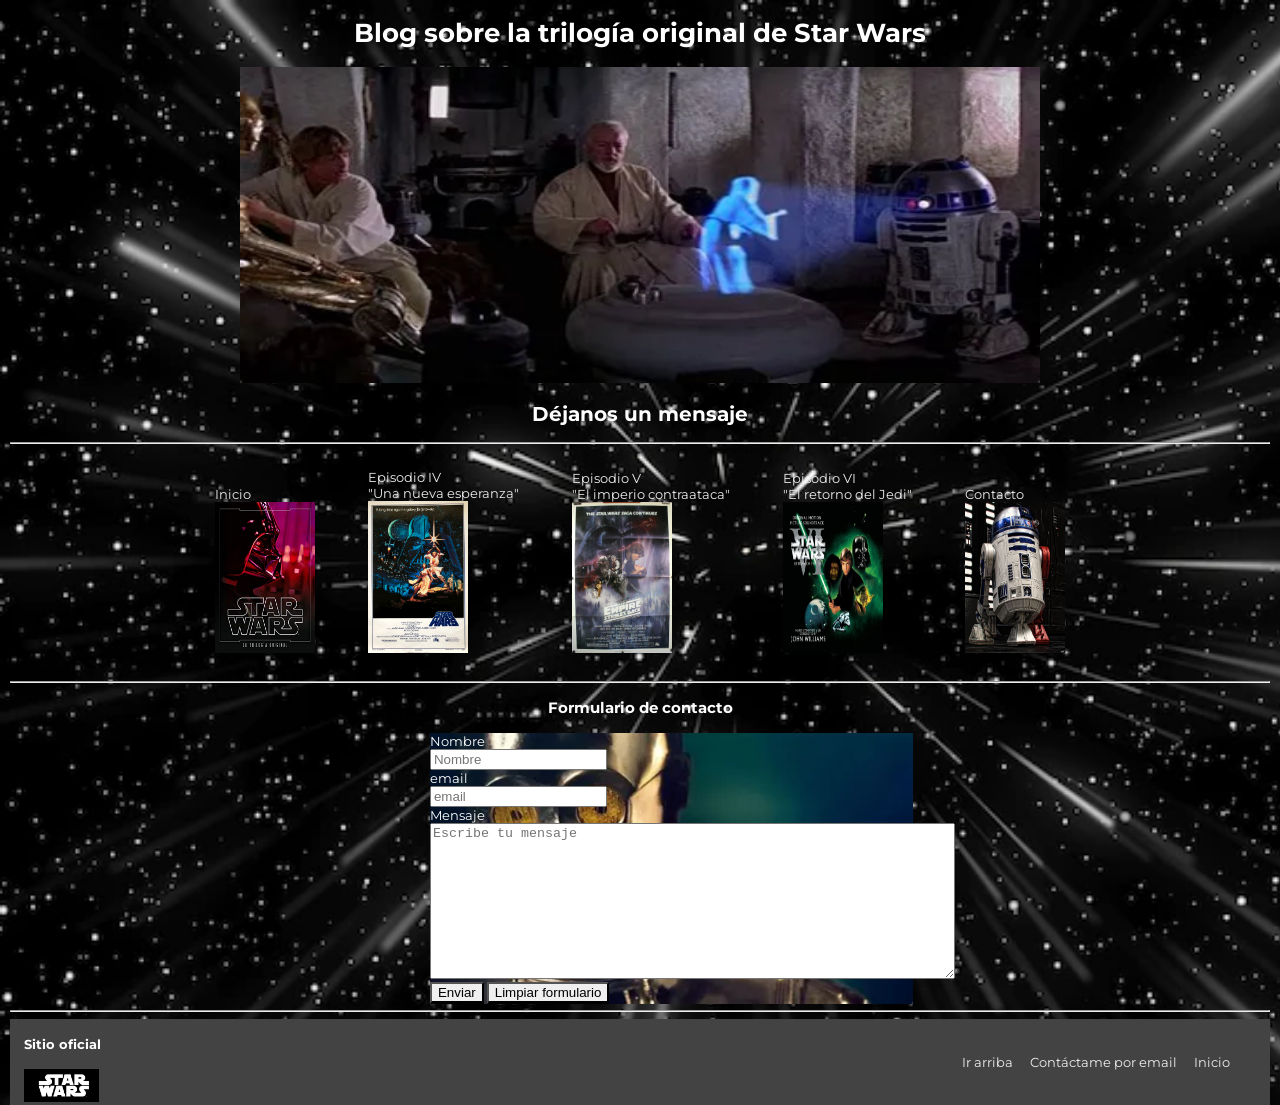
<file: pages/contacto.html>
<!DOCTYPE html>
<html lang="en">

<head>
    <meta charset="UTF-8">
    <meta http-equiv="X-UA-Compatible" content="IE=edge">
    <meta name="viewport" content="width=device-width, initial-scale=1.0">
    <title>Contacto</title>
    <link rel="shortcut icon" href="../media/logo.jpg">
    <link rel="preconnect" href="https://fonts.googleapis.com">
    <link rel="preconnect" href="https://fonts.gstatic.com" crossorigin>
    <link href="https://fonts.googleapis.com/css2?family=Anton&family=Montserrat:wght@400;700&display=swap"
        rel="stylesheet">
    <link rel="stylesheet" href="../main.css" />
</head>

<body>
    <header id="titulo2" class="center">
        <h1>Blog sobre la trilogía original de Star Wars</h1>
        <img src="../media/contacto-inicio.webp" width="800px" height="316px"
            alt="Luke y Obi-Wan viendo el mensaje de la Princesa Leia proyectado por r2d2" />
    </header>
    <div>
        <h2 class="center">Déjanos un mensaje</h2>
    </div>
    <hr>
    <nav id="menu">
        <ul>
            <li> <a href="../index.html">Inicio <br> <img src="../media/home.jpg" width="100px"
                        height="151.219px" /></a></li>
            <li> <a href="./episodio_4.html">Episodio IV<br> "Una nueva esperanza" <br> <img
                        src="../media/episodio4-cover.jpg" width="100px" /></a> </li>
            <li> <a href="./episodio_5.html">Episodio V <br> "El imperio contraataca" <br> <img
                        src="../media/episodio5-cover.jpg" width="100px" /></a> </li>
            <li> <a href="./episodio_6.html">Episodio VI <br>"El retorno del Jedi" <br> <img
                        src="../media/episodio6-cover.jpg" width="100px" height="151.219px" /> </a> </li>
            <li> <a href="#">Contacto <br> <img src="../media/r_2_d_2.jpg" width="100px" height="151.219px" /></a></li>
        </ul>
    </nav>
    <hr>
    <h3>
        Formulario de contacto
    </h3>
    <div>
        <form class="form" action="#" method="get" enctype="text/plain">
            <label for="nombre">
                Nombre
            </label> <br>
            <input type="text" id="nombre" name="nombre" placeholder="Nombre" /> <br>
            <label for="email">email </label> <br>
            <input type="email" id="email" name="email" placeholder="email" /> <br>
            <label for="mensaje">Mensaje</label> <br>
            <textarea id="mensaje" name="mensaje" cols="63" rows="10" placeholder="Escribe tu mensaje"></textarea> <br>
            <button class="button" type="submit">Enviar</button>
            <button class="button" type="reset">Limpiar formulario</button>
        </form>
    </div>
    <hr>
    <footer class="grid-container">
        <div>
            <h4>Sitio oficial</h4>
            <a target="_blank" href="https://www.starwars.com/"><img src="../media/logo.jpg" / width="75px"></a>
        </div>

        <nav>
            <a href="#titulo2">Ir arriba</a>
            <a href="mailto:iastapenco@gmail.com">Contáctame por email</a>
            <a href="../index.html">Inicio</a>
        </nav>

    </footer>
</body>

</html>
</file>
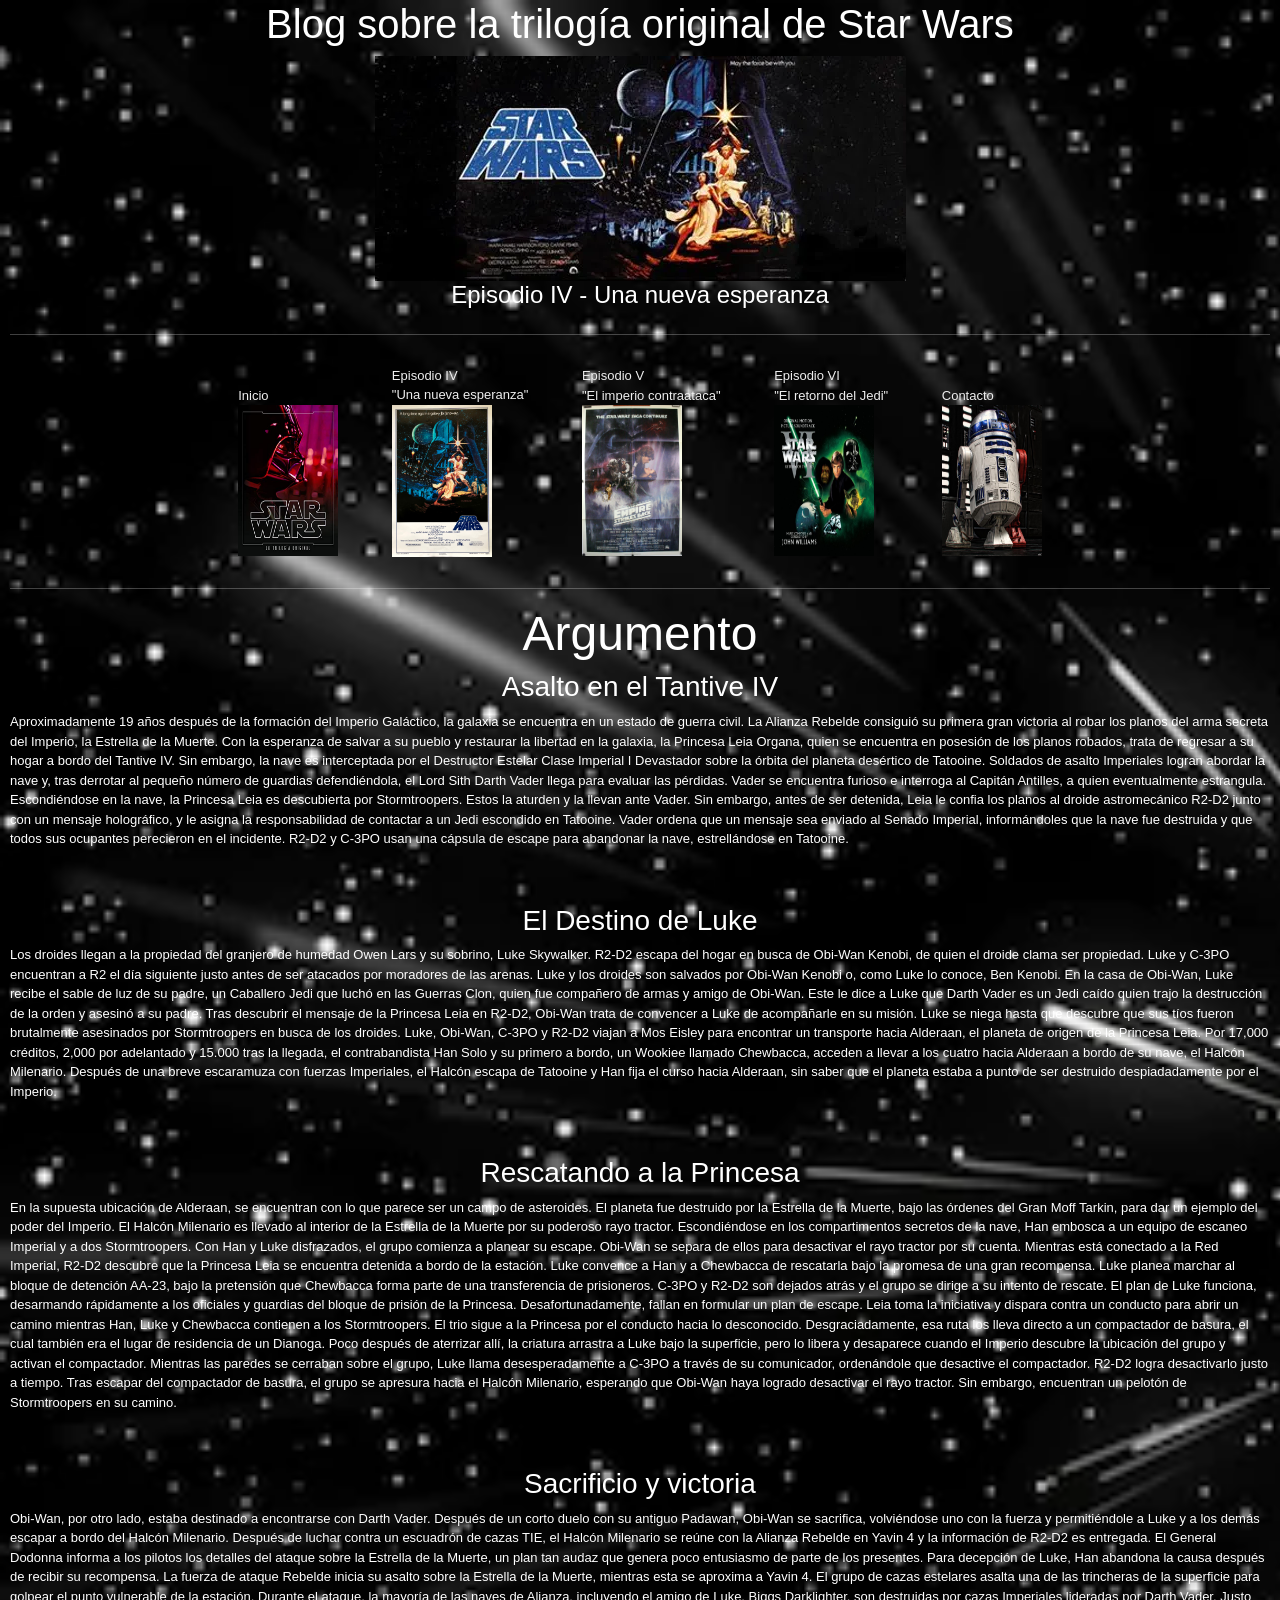
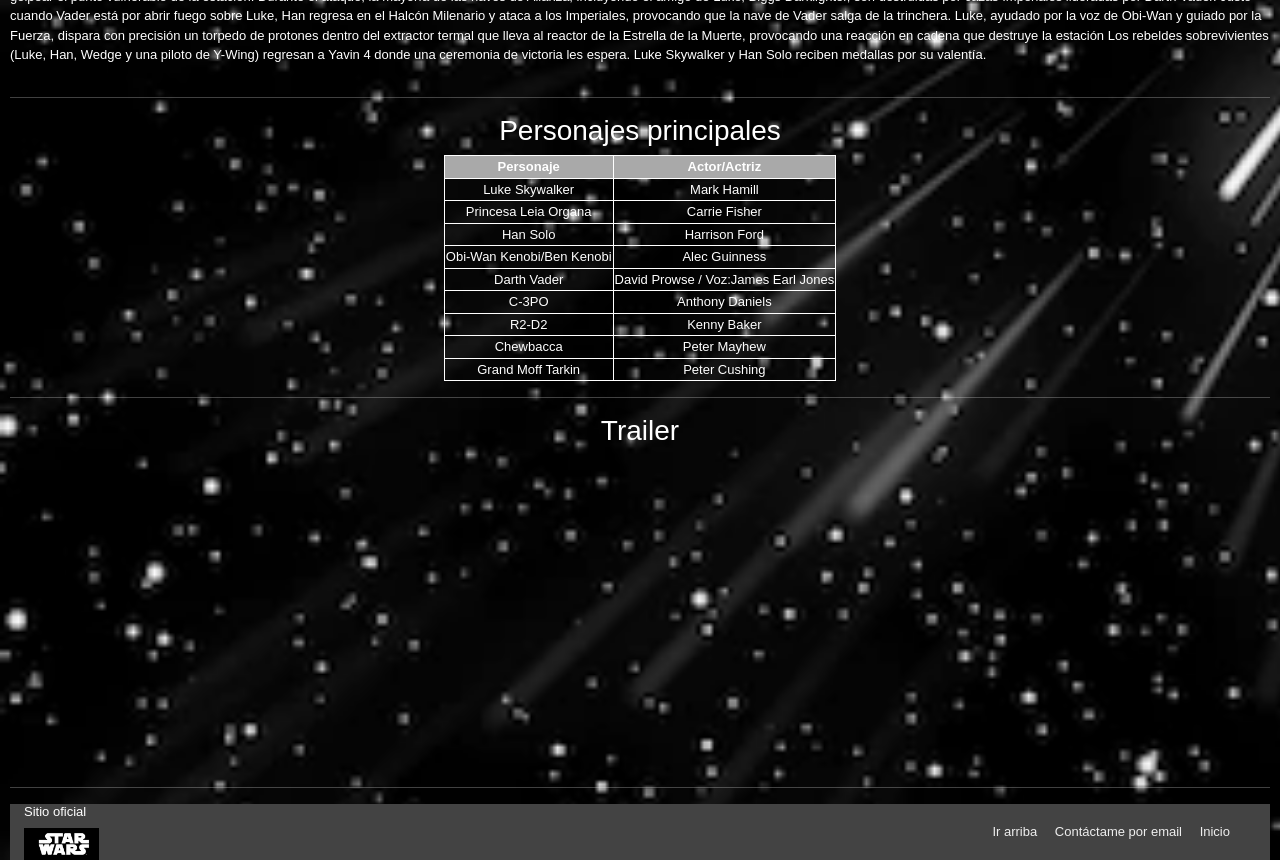
<file: pages/episodio_4.html>
<!DOCTYPE html>
<html lang="en">

<head>
    <meta charset="UTF-8">
    <meta http-equiv="X-UA-Compatible" content="IE=edge">
    <meta name="viewport" content="width=device-width, initial-scale=1.0">
    <title>Episodio 4</title>
    <link rel="shortcut icon" href="../media/logo.jpg" />
    <link href="https://cdn.jsdelivr.net/npm/bootstrap@5.0.2/dist/css/bootstrap.min.css" rel="stylesheet"
        integrity="sha384-EVSTQN3/azprG1Anm3QDgpJLIm9Nao0Yz1ztcQTwFspd3yD65VohhpuuCOmLASjC" crossorigin="anonymous">
        <link rel="stylesheet" href="../main.css" />
</head>

<body>

    <nav class="navbar navbar-light fixed-top">
        <div class="container-fluid">
            <button class="navbar-toggler" type="button" data-bs-toggle="offcanvas" data-bs-target="#offcanvasNavbar"
                aria-controls="offcanvasNavbar">
                <span class="navbar-toggler-icon"></span>
            </button>
            <div class="offcanvas offcanvas-end" tabindex="-1" id="offcanvasNavbar"
                aria-labelledby="offcanvasNavbarLabel">
                <div class="offcanvas-header">
                    <h5 class="offcanvas-title" id="offcanvasNavbarLabel">Menú</h5>
                    <button type="button" class="btn-close text-reset" data-bs-dismiss="offcanvas"
                        aria-label="Close"></button>
                </div>
                <div class="offcanvas-body">
                    <ul class="navbar-nav justify-content-end flex-grow-1 pe-3">
                        <li class="nav-item">
                            <a class="nav-link active" aria-current="page" href="../index.html">Inicio</a>
                        </li>
                        <li class="nav-item">
                            <a class="nav-link" href="./episodio_4.html">Episodio IV</a>
                            <a class="nav-link" href="./episodio_5.html">Episodio V</a>
                            <a class="nav-link" href="./episodio_6.html">Episodio VI</a>
                            <a class="nav-link" href="./contacto.html">Contacto</a>
                        </li>

                </div>

            </div>
    </nav>

    <header id="titulo4" class="display-5 center">
        <h1>Blog sobre la trilogía original de Star Wars</h1>
        <img class="img-fluid" src="../media/episodio4-inicio.webp"
            alt="portada del episodio cuatro de la trilogía original de star wars" />
        <h2 class="display-6 center">Episodio IV - Una nueva esperanza</h2>
    </header>
    <hr>
    <nav id="menu">
        <ul>
            <li class="item1"> <a href="../index.html">Inicio <br> <img src="../media/home.jpg" width="100px"
                        height="151.219px" /></a></li>
            <li class="item2"> <a href="#">Episodio IV<br> "Una nueva esperanza" <br> <img
                        src="../media/episodio4-cover.jpg" width="100px" /></a> </li>
            <li class="item3"> <a href="./episodio_5.html">Episodio V <br> "El imperio contraataca" <br> <img
                        src="../media/episodio5-cover.jpg" width="100px" /></a> </li>
            <li class="item4"> <a href="./episodio_6.html">Episodio VI <br>"El retorno del Jedi" <br> <img
                        src="../media/episodio6-cover.jpg" width="100px" height="151.219px" /> </a> </li>
            <li class="item5"> <a href="./contacto.html">Contacto <br> <img src="../media/r_2_d_2.jpg" width="100px"
                        height="151.219px" alt="Link a contacto" /></a></li>
        </ul>
    </nav>

    <hr>
    <section>
        <h2 class="display-5">Argumento</h2>
        <h3>Asalto en el Tantive IV</h3>
        <p>
            Aproximadamente 19 años después de la formación del Imperio Galáctico, la galaxia se encuentra en un estado
            de guerra civil. La Alianza Rebelde consiguió su primera gran victoria al robar los planos del arma secreta
            del Imperio, la Estrella de la Muerte. Con la esperanza de salvar a su pueblo y restaurar la libertad en la
            galaxia, la Princesa Leia Organa, quien se encuentra en posesión de los planos robados, trata de regresar a
            su hogar a bordo del Tantive IV. Sin embargo, la nave es interceptada por el Destructor Estelar Clase
            Imperial I Devastador sobre la órbita del planeta desértico de Tatooine.
            Soldados de asalto Imperiales logran abordar la nave y, tras derrotar al pequeño número de guardias
            defendiéndola, el Lord Sith Darth Vader llega para evaluar las pérdidas. Vader se encuentra furioso e
            interroga al Capitán Antilles, a quien eventualmente estrangula. Escondiéndose en la nave, la Princesa Leia
            es descubierta por Stormtroopers. Estos la aturden y la llevan ante Vader. Sin embargo, antes de ser
            detenida, Leia le confia los planos al droide astromecánico R2-D2 junto con un mensaje holográfico, y le
            asigna la responsabilidad de contactar a un Jedi escondido en Tatooine. Vader ordena que un mensaje sea
            enviado al Senado Imperial, informándoles que la nave fue destruida y que todos sus ocupantes perecieron en
            el incidente. R2-D2 y C-3PO usan una cápsula de escape para abandonar la nave, estrellándose en Tatooine.
        </p>
        <br><br>
        <h3>El Destino de Luke</h3>
        <p>
            Los droides llegan a la propiedad del granjero de humedad Owen Lars y su sobrino, Luke Skywalker. R2-D2
            escapa del hogar en busca de Obi-Wan Kenobi, de quien el droide clama ser propiedad. Luke y C-3PO encuentran
            a R2 el día siguiente justo antes de ser atacados por moradores de las arenas. Luke y los droides son
            salvados por Obi-Wan Kenobi o, como Luke lo conoce, Ben Kenobi.

            En la casa de Obi-Wan, Luke recibe el sable de luz de su padre, un Caballero Jedi que luchó en las Guerras
            Clon, quien fue compañero de armas y amigo de Obi-Wan. Este le dice a Luke que Darth Vader es un Jedi caído
            quien trajo la destrucción de la orden y asesinó a su padre. Tras descubrir el mensaje de la Princesa Leia
            en R2-D2, Obi-Wan trata de convencer a Luke de acompañarle en su misión. Luke se niega hasta que descubre
            que sus tíos fueron brutalmente asesinados por Stormtroopers en busca de los droides. Luke, Obi-Wan, C-3PO y
            R2-D2 viajan a Mos Eisley para encontrar un transporte hacia Alderaan, el planeta de origen de la Princesa
            Leia.

            Por 17,000 créditos, 2,000 por adelantado y 15.000 tras la llegada, el contrabandista Han Solo y su primero
            a bordo, un Wookiee llamado Chewbacca, acceden a llevar a los cuatro hacia Alderaan a bordo de su nave, el
            Halcón Milenario. Después de una breve escaramuza con fuerzas Imperiales, el Halcón escapa de Tatooine y Han
            fija el curso hacia Alderaan, sin saber que el planeta estaba a punto de ser destruido despiadadamente por
            el Imperio.
        </p>
        <br><br>
        <h3>Rescatando a la Princesa</h3>
        <p>
            En la supuesta ubicación de Alderaan, se encuentran con lo que parece ser un campo de asteroides. El planeta
            fue destruido por la Estrella de la Muerte, bajo las órdenes del Gran Moff Tarkin, para dar un ejemplo del
            poder del Imperio. El Halcón Milenario es llevado al interior de la Estrella de la Muerte por su poderoso
            rayo tractor.

            Escondiéndose en los compartimentos secretos de la nave, Han embosca a un equipo de escaneo Imperial y a dos
            Stormtroopers. Con Han y Luke disfrazados, el grupo comienza a planear su escape. Obi-Wan se separa de ellos
            para desactivar el rayo tractor por su cuenta. Mientras está conectado a la Red Imperial, R2-D2 descubre que
            la Princesa Leia se encuentra detenida a bordo de la estación. Luke convence a Han y a Chewbacca de
            rescatarla bajo la promesa de una gran recompensa. Luke planea marchar al bloque de detención AA-23, bajo la
            pretensión que Chewbacca forma parte de una transferencia de prisioneros. C-3PO y R2-D2 son dejados atrás y
            el grupo se dirige a su intento de rescate. El plan de Luke funciona, desarmando rápidamente a los oficiales
            y guardias del bloque de prisión de la Princesa. Desafortunadamente, fallan en formular un plan de escape.
            Leia toma la iniciativa y dispara contra un conducto para abrir un camino mientras Han, Luke y Chewbacca
            contienen a los Stormtroopers. El trio sigue a la Princesa por el conducto hacia lo desconocido.

            Desgraciadamente, esa ruta los lleva directo a un compactador de basura, el cual también era el lugar de
            residencia de un Dianoga. Poco después de aterrizar allí, la criatura arrastra a Luke bajo la superficie,
            pero lo libera y desaparece cuando el Imperio descubre la ubicación del grupo y activan el compactador.
            Mientras las paredes se cerraban sobre el grupo, Luke llama desesperadamente a C-3PO a través de su
            comunicador, ordenándole que desactive el compactador. R2-D2 logra desactivarlo justo a tiempo.

            Tras escapar del compactador de basura, el grupo se apresura hacia el Halcón Milenario, esperando que
            Obi-Wan haya logrado desactivar el rayo tractor. Sin embargo, encuentran un pelotón de Stormtroopers en su
            camino.
        </p>
        <br><br>
        <h3>Sacrificio y victoria</h3>
        <p>
            Obi-Wan, por otro lado, estaba destinado a encontrarse con Darth Vader. Después de un corto duelo con su
            antiguo Padawan, Obi-Wan se sacrifica, volviéndose uno con la fuerza y permitiéndole a Luke y a los demás
            escapar a bordo del Halcón Milenario. Después de luchar contra un escuadrón de cazas TIE, el Halcón
            Milenario se reúne con la Alianza Rebelde en Yavin 4 y la información de R2-D2 es entregada. El General
            Dodonna informa a los pilotos los detalles del ataque sobre la Estrella de la Muerte, un plan tan audaz que
            genera poco entusiasmo de parte de los presentes. Para decepción de Luke, Han abandona la causa después de
            recibir su recompensa.
            La fuerza de ataque Rebelde inicia su asalto sobre la Estrella de la Muerte, mientras esta se aproxima a
            Yavin 4. El grupo de cazas estelares asalta una de las trincheras de la superficie para golpear el punto
            vulnerable de la estación. Durante el ataque, la mayoría de las naves de Alianza, incluyendo el amigo de
            Luke, Biggs Darklighter, son destruidas por cazas Imperiales lideradas por Darth Vader. Justo cuando Vader
            está por abrir fuego sobre Luke, Han regresa en el Halcón Milenario y ataca a los Imperiales, provocando que
            la nave de Vader salga de la trinchera. Luke, ayudado por la voz de Obi-Wan y guiado por la Fuerza, dispara
            con precisión un torpedo de protones dentro del extractor termal que lleva al reactor de la Estrella de la
            Muerte, provocando una reacción en cadena que destruye la estación Los rebeldes sobrevivientes (Luke, Han,
            Wedge y una piloto de Y-Wing) regresan a Yavin 4 donde una ceremonia de victoria les espera. Luke Skywalker
            y Han Solo reciben medallas por su valentía.
        </p>
    </section>
    <hr>
    <h3>Personajes principales</h3>
    <table>
        <thead>
            <tr>
                <th>Personaje</th>
                <th>Actor/Actriz</th>
            </tr>
        </thead>
        <tbody>
            <tr>
                <td>Luke Skywalker </td>
                <td>Mark Hamill</td>
            </tr>
            <tr>
                <td>Princesa Leia Organa </td>
                <td>Carrie Fisher</td>
            </tr>
            <tr>
                <td>Han Solo </td>
                <td>Harrison Ford</td>
            </tr>
            <tr>
                <td>Obi-Wan Kenobi/Ben Kenobi </td>
                <td>Alec Guinness</td>
            </tr>
            <tr>
                <td>Darth Vader </td>
                <td>David Prowse / Voz:James Earl Jones</td>
            </tr>
            <tr>
                <td>C-3PO </td>
                <td>Anthony Daniels</td>
            </tr>
            <tr>
                <td>R2-D2 </td>
                <td>Kenny Baker</td>
            </tr>
            <tr>
                <td>Chewbacca </td>
                <td>Peter Mayhew</td>
            </tr>
            <tr>
                <td>Grand Moff Tarkin </td>
                <td>Peter Cushing</td>
            </tr>
        </tbody>
    </table>
    <hr>
    <h3>Trailer</h3>
    <div class="embed-responsive embed-responsive-16by9">
        <iframe class="iframe embed-responsive-item" src="https://www.youtube.com/embed/oV4EPoH23BY"
            title="YouTube video player" frameborder="0"
            allow="accelerometer; autoplay; clipboard-write; encrypted-media; gyroscope; picture-in-picture; web-share"
            allowfullscreen></iframe>
    </div>

    <hr>
    <footer class="grid-container">
        <div>
            <h4>Sitio oficial</h4>
            <a target="_blank" href="https://www.starwars.com/"><img src="../media/logo.jpg" width="75px"></a>
        </div>

        <nav>
            <a href="#titulo4">Ir arriba</a>
            <a href="mailto:iastapenco@gmail.com">Contáctame por email</a>
            <a href="../index.html">Inicio</a>
        </nav>

    </footer>

    <script src="https://cdn.jsdelivr.net/npm/bootstrap@5.0.2/dist/js/bootstrap.bundle.min.js"
        integrity="sha384-MrcW6ZMFYlzcLA8Nl+NtUVF0sA7MsXsP1UyJoMp4YLEuNSfAP+JcXn/tWtIaxVXM"
        crossorigin="anonymous"></script>
</body>

</html>
</file>
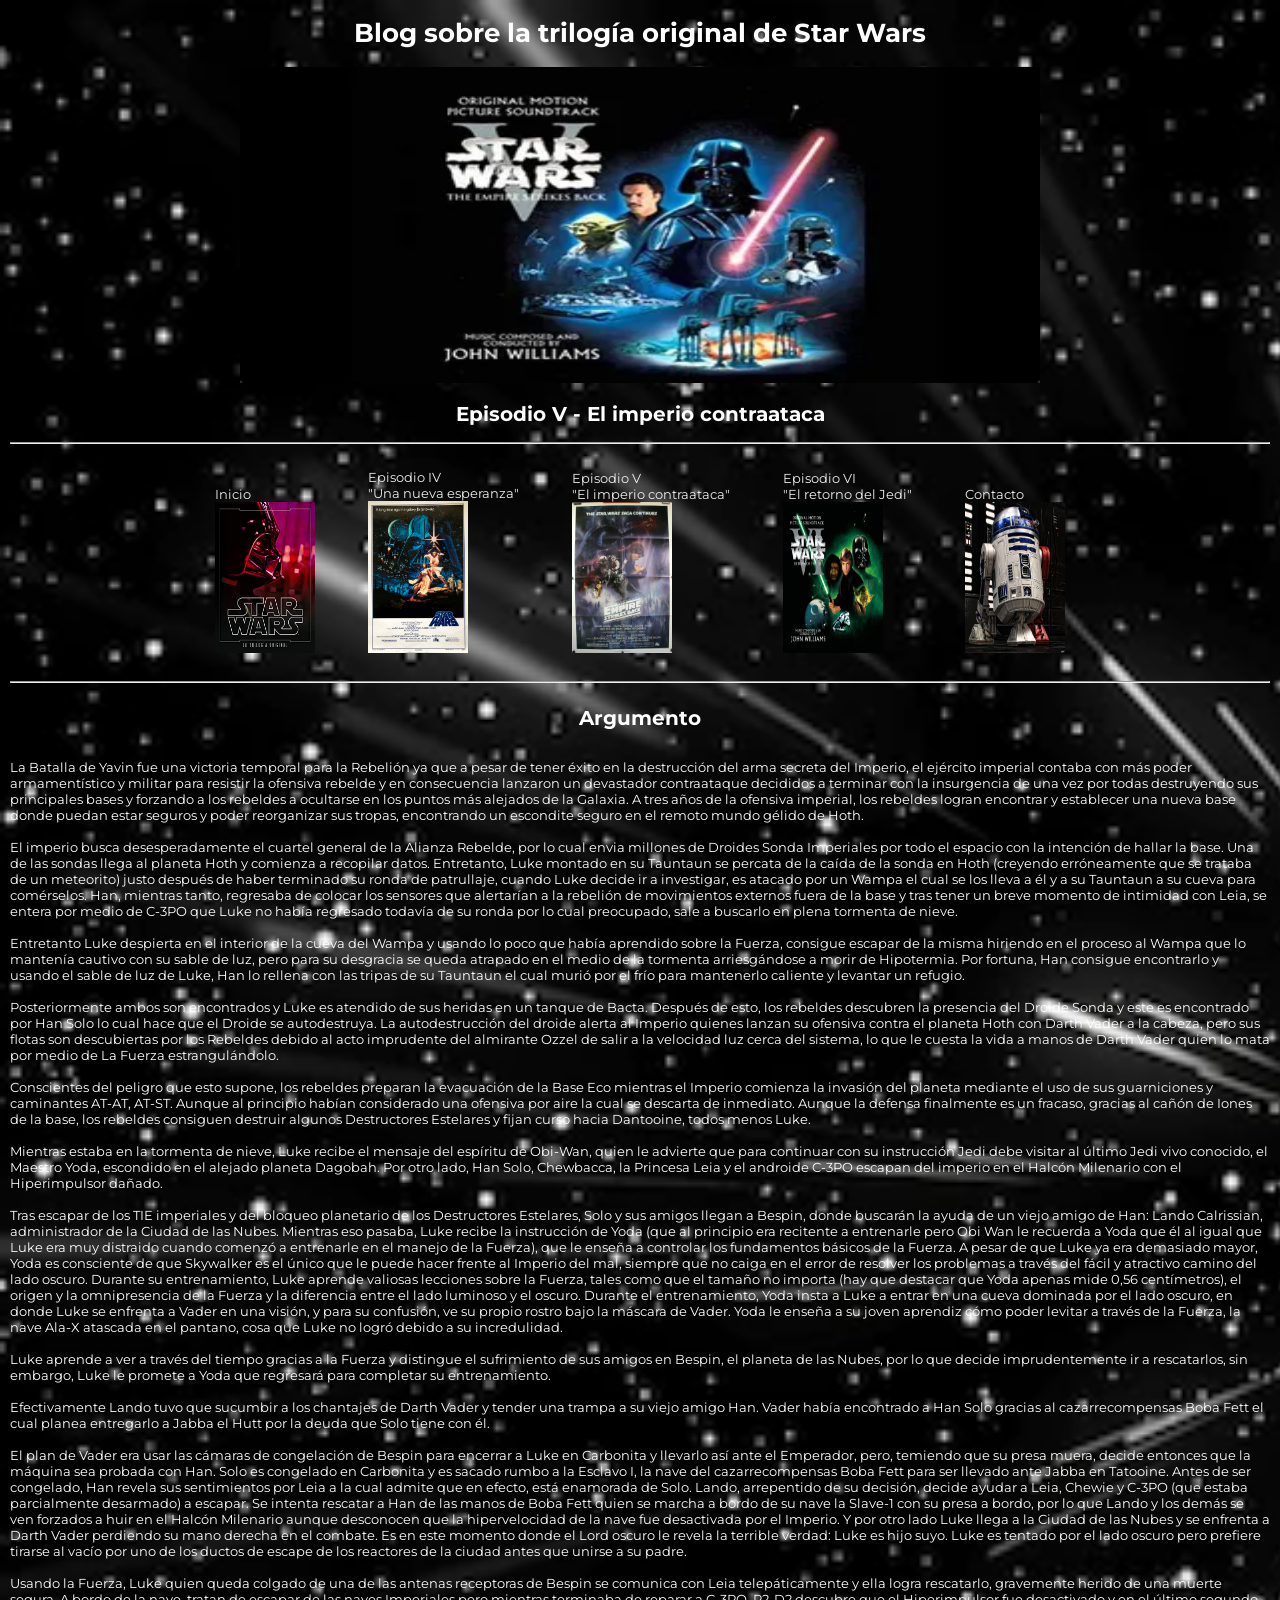
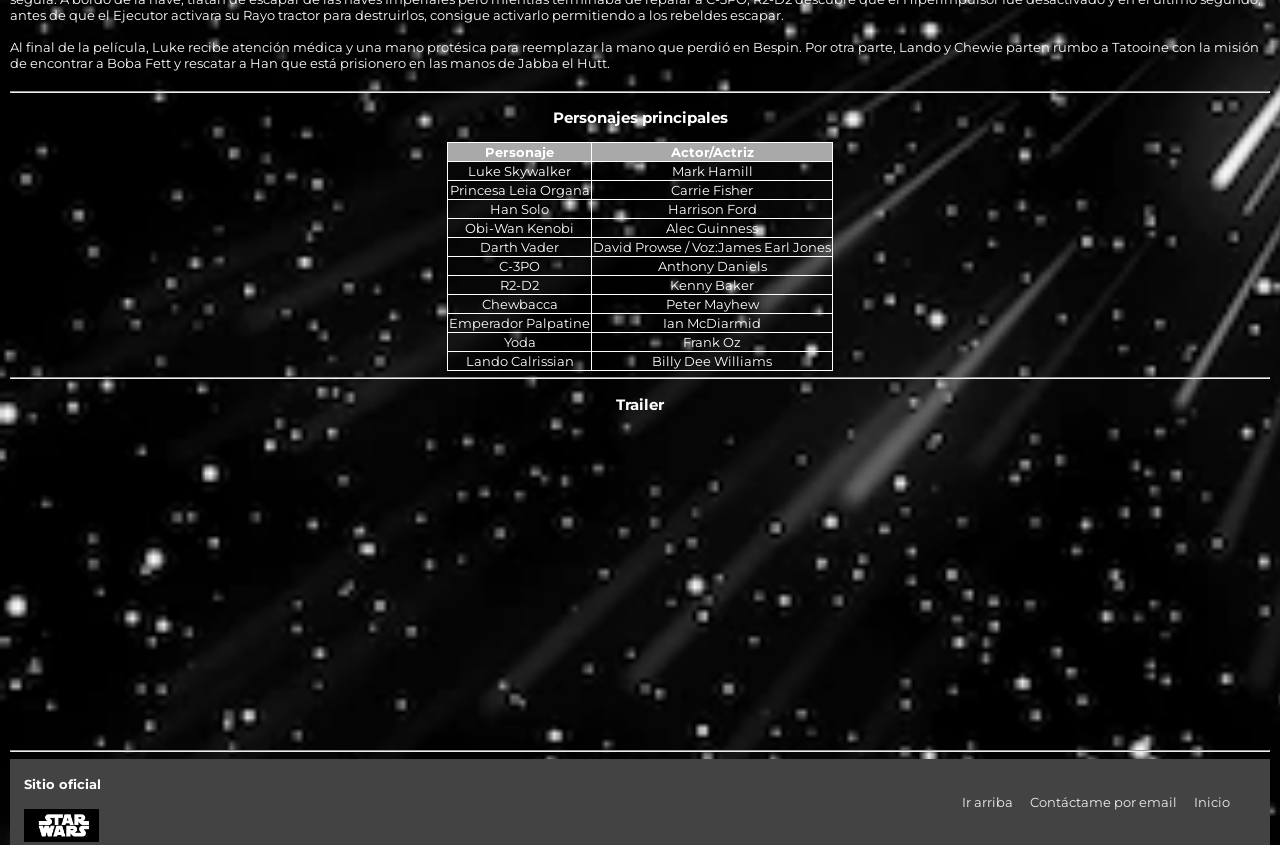
<file: pages/episodio_5.html>
<!DOCTYPE html>
<html lang="en">

<head>
    <meta charset="UTF-8">
    <meta http-equiv="X-UA-Compatible" content="IE=edge">
    <meta name="viewport" content="width=device-width, initial-scale=1.0">
    <title>Episodio 5</title>
    <link rel="shortcut icon" href="../media/logo.jpg" />
    <link rel="preconnect" href="https://fonts.googleapis.com">
    <link rel="preconnect" href="https://fonts.gstatic.com" crossorigin>
    <link href="https://fonts.googleapis.com/css2?family=Anton&family=Montserrat:wght@400;700&display=swap"
        rel="stylesheet">
    <link rel="stylesheet" href="../main.css" />
</head>

<body>
    <header id="titulo5" class="center">
        <h1>Blog sobre la trilogía original de Star Wars</h1>
        <img src="../media/episodio5-inicio.webp" width="800px" height="316px"
            alt="portada del episodio cinco de la trilogía original de star wars" />
    </header>
    <div>
        <h2 class="center">Episodio V - El imperio contraataca</h2>
    </div>
    <hr>
    <nav id="menu">
        <ul>
            <li> <a href="../index.html">Inicio <br> <img src="../media/home.jpg" width="100px"
                        height="151.219px" /></a></li>
            <li> <a href="./episodio_4.html">Episodio IV<br> "Una nueva esperanza" <br> <img
                        src="../media/episodio4-cover.jpg" width="100px" /></a> </li>
            <li> <a href="#">Episodio V <br> "El imperio contraataca" <br> <img src="../media/episodio5-cover.jpg"
                        width="100px" /></a> </li>
            <li> <a href="./episodio_6.html">Episodio VI <br>"El retorno del Jedi" <br> <img
                        src="../media/episodio6-cover.jpg" width="100px" height="151.219px" /> </a> </li>
            <li> <a href="./contacto.html">Contacto <br> <img src="../media/r_2_d_2.jpg" width="100px"
                        height="151.219px" /></a></li>
        </ul>
    </nav>
    <hr>
    <section>
        <h2>Argumento</h2>
        <p>
            La Batalla de Yavin fue una victoria temporal para la Rebelión ya que a pesar de tener éxito en la
            destrucción del arma secreta del Imperio, el ejército imperial contaba con más poder armamentístico y
            militar para resistir la ofensiva rebelde y en consecuencia lanzaron un devastador contraataque decididos a
            terminar con la insurgencia de una vez por todas destruyendo sus principales bases y forzando a los rebeldes
            a ocultarse en los puntos más alejados de la Galaxia. A tres años de la ofensiva imperial, los rebeldes
            logran encontrar y establecer una nueva base donde puedan estar seguros y poder reorganizar sus tropas,
            encontrando un escondite seguro en el remoto mundo gélido de Hoth. <br><br>

            El imperio busca desesperadamente el cuartel general de la Alianza Rebelde, por lo cual envia millones de
            Droides Sonda Imperiales por todo el espacio con la intención de hallar la base. Una de las sondas llega al
            planeta Hoth y comienza a recopilar datos. Entretanto, Luke montado en su Tauntaun se percata de la caída de
            la sonda en Hoth (creyendo erróneamente que se trataba de un meteorito) justo después de haber terminado su
            ronda de patrullaje, cuando Luke decide ir a investigar, es atacado por un Wampa el cual se los lleva a él y
            a su Tauntaun a su cueva para comérselos. Han, mientras tanto, regresaba de colocar los sensores que
            alertarían a la rebelión de movimientos externos fuera de la base y tras tener un breve momento de intimidad
            con Leia, se entera por medio de C-3PO que Luke no había regresado todavía de su ronda por lo cual
            preocupado, sale a buscarlo en plena tormenta de nieve.<br><br>

            Entretanto Luke despierta en el interior de la cueva del Wampa y usando lo poco que había aprendido sobre la
            Fuerza, consigue escapar de la misma hiriendo en el proceso al Wampa que lo mantenía cautivo con su sable de
            luz, pero para su desgracia se queda atrapado en el medio de la tormenta arriesgándose a morir de
            Hipotermia. Por fortuna, Han consigue encontrarlo y usando el sable de luz de Luke, Han lo rellena con las
            tripas de su Tauntaun el cual murió por el frío para mantenerlo caliente y levantar un refugio.<br><br>

            Posteriormente ambos son encontrados y Luke es atendido de sus heridas en un tanque de Bacta. Después de
            esto, los rebeldes descubren la presencia del Droide Sonda y este es encontrado por Han Solo lo cual hace
            que el Droide se autodestruya. La autodestrucción del droide alerta al Imperio quienes lanzan su ofensiva
            contra el planeta Hoth con Darth Vader a la cabeza, pero sus flotas son descubiertas por los Rebeldes debido
            al acto imprudente del almirante Ozzel de salir a la velocidad luz cerca del sistema, lo que le cuesta la
            vida a manos de Darth Vader quien lo mata por medio de La Fuerza estrangulándolo.<br><br>

            Conscientes del peligro que esto supone, los rebeldes preparan la evacuación de la Base Eco mientras el
            Imperio comienza la invasión del planeta mediante el uso de sus guarniciones y caminantes AT-AT, AT-ST.
            Aunque al principio habían considerado una ofensiva por aire la cual se descarta de inmediato. Aunque la
            defensa finalmente es un fracaso, gracias al cañón de Iones de la base, los rebeldes consiguen destruir
            algunos Destructores Estelares y fijan curso hacia Dantooine, todos menos Luke.<br><br>

            Mientras estaba en la tormenta de nieve, Luke recibe el mensaje del espíritu de Obi-Wan, quien le advierte
            que para continuar con su instrucción Jedi debe visitar al último Jedi vivo conocido, el Maestro Yoda,
            escondido en el alejado planeta Dagobah. Por otro lado, Han Solo, Chewbacca, la Princesa Leia y el androide
            C-3PO escapan del imperio en el Halcón Milenario con el Hiperimpulsor dañado.<br><br>

            Tras escapar de los TIE imperiales y del bloqueo planetario de los Destructores Estelares, Solo y sus amigos
            llegan a Bespin, donde buscarán la ayuda de un viejo amigo de Han: Lando Calrissian, administrador de la
            Ciudad de las Nubes. Mientras eso pasaba, Luke recibe la instrucción de Yoda (que al principio era recitente
            a entrenarle pero Obi Wan le recuerda a Yoda que él al igual que Luke era muy distraido cuando comenzó a
            entrenarle en el manejo de la Fuerza), que le enseña a controlar los fundamentos básicos de la Fuerza. A
            pesar de que Luke ya era demasiado mayor, Yoda es consciente de que Skywalker es el único que le puede hacer
            frente al Imperio del mal, siempre que no caiga en el error de resolver los problemas a través del fácil y
            atractivo camino del lado oscuro. Durante su entrenamiento, Luke aprende valiosas lecciones sobre la Fuerza,
            tales como que el tamaño no importa (hay que destacar que Yoda apenas mide 0,56 centímetros), el origen y la
            omnipresencia de la Fuerza y la diferencia entre el lado luminoso y el oscuro. Durante el entrenamiento,
            Yoda insta a Luke a entrar en una cueva dominada por el lado oscuro, en donde Luke se enfrenta a Vader en
            una visión, y para su confusión, ve su propio rostro bajo la máscara de Vader. Yoda le enseña a su joven
            aprendiz cómo poder levitar a través de la Fuerza, la nave Ala-X atascada en el pantano, cosa que Luke no
            logró debido a su incredulidad.<br><br>

            Luke aprende a ver a través del tiempo gracias a la Fuerza y distingue el sufrimiento de sus amigos en
            Bespin, el planeta de las Nubes, por lo que decide imprudentemente ir a rescatarlos, sin embargo, Luke le
            promete a Yoda que regresará para completar su entrenamiento.<br><br>

            Efectivamente Lando tuvo que sucumbir a los chantajes de Darth Vader y tender una trampa a su viejo amigo
            Han. Vader había encontrado a Han Solo gracias al cazarrecompensas Boba Fett el cual planea entregarlo a
            Jabba el Hutt por la deuda que Solo tiene con él.<br><br>

            El plan de Vader era usar las cámaras de congelación de Bespin para encerrar a Luke en Carbonita y llevarlo
            así ante el Emperador, pero, temiendo que su presa muera, decide entonces que la máquina sea probada con
            Han. Solo es congelado en Carbonita y es sacado rumbo a la Esclavo I, la nave del cazarrecompensas Boba Fett
            para ser llevado ante Jabba en Tatooine. Antes de ser congelado, Han revela sus sentimientos por Leia a la
            cual admite que en efecto, está enamorada de Solo. Lando, arrepentido de su decisión, decide ayudar a Leia,
            Chewie y C-3PO (que estaba parcialmente desarmado) a escapar. Se intenta rescatar a Han de las manos de Boba
            Fett quien se marcha a bordo de su nave la Slave-1 con su presa a bordo, por lo que Lando y los demás se ven
            forzados a huir en el Halcón Milenario aunque desconocen que la hipervelocidad de la nave fue desactivada
            por el Imperio. Y por otro lado Luke llega a la Ciudad de las Nubes y se enfrenta a Darth Vader perdiendo su
            mano derecha en el combate. Es en este momento donde el Lord oscuro le revela la terrible verdad: Luke es
            hijo suyo. Luke es tentado por el lado oscuro pero prefiere tirarse al vacío por uno de los ductos de escape
            de los reactores de la ciudad antes que unirse a su padre.<br><br>

            Usando la Fuerza, Luke quien queda colgado de una de las antenas receptoras de Bespin se comunica con Leia
            telepáticamente y ella logra rescatarlo, gravemente herido de una muerte segura. A bordo de la nave, tratan
            de escapar de las naves Imperiales pero mientras terminaba de reparar a C-3PO, R2-D2 descubre que el
            Hiperimpulsor fue desactivado y en el último segundo, antes de que el Ejecutor activara su Rayo tractor para
            destruirlos, consigue activarlo permitiendo a los rebeldes escapar.<br><br>

            Al final de la película, Luke recibe atención médica y una mano protésica para reemplazar la mano que perdió
            en Bespin. Por otra parte, Lando y Chewie parten rumbo a Tatooine con la misión de encontrar a Boba Fett y
            rescatar a Han que está prisionero en las manos de Jabba el Hutt.
        </p>
    </section>
    <hr>
    <h3>Personajes principales</h3>

    <table>
        <thead>
            <th>Personaje</th>
            <th>Actor/Actriz</th>
        </thead>
        <tbody>
            <tr>
                <td>Luke Skywalker</td>
                <td>Mark Hamill</td>
            </tr>
            <tr>
                <td>Princesa Leia Organa </td>
                <td>Carrie Fisher</td>
            </tr>
            <tr>
                <td>Han Solo </td>
                <td>Harrison Ford</td>
            </tr>
            <tr>
                <td>Obi-Wan Kenobi</td>
                <td>Alec Guinness</td>
            </tr>
            <tr>
                <td>Darth Vader </td>
                <td>David Prowse / Voz:James Earl Jones</td>
            </tr>
            <tr>
                <td>C-3PO </td>
                <td>Anthony Daniels</td>
            </tr>
            <tr>
                <td>R2-D2 </td>
                <td>Kenny Baker</td>
            </tr>
            <tr>
                <td>Chewbacca </td>
                <td>Peter Mayhew</td>
            </tr>
            <tr>
                <td>Emperador Palpatine </td>
                <td>Ian McDiarmid</td>
            </tr>
            <tr>
                <td>Yoda</td>
                <td>Frank Oz</td>
            </tr>
            <tr>
                <td>Lando Calrissian</td>
                <td>Billy Dee Williams</td>
            </tr>
        </tbody>
    </table>
    <hr>
    <h3>Trailer</h3>
    <iframe class="iframe" width="560" height="315" src="https://www.youtube.com/embed/j4gZKGGt9vc"
        title="YouTube video player" frameborder="0"
        allow="accelerometer; autoplay; clipboard-write; encrypted-media; gyroscope; picture-in-picture; web-share"
        allowfullscreen></iframe>

    <hr>
    <footer class="grid-container">
        <div>
            <h4>Sitio oficial</h4>
            <a target="_blank" href="https://www.starwars.com/"><img src="../media/logo.jpg" / width="75px"></a>
        </div>

        <nav>
            <a href="#titulo5">Ir arriba</a>
            <a href="mailto:iastapenco@gmail.com">Contáctame por email</a>
            <a href="../index.html">Inicio</a>
        </nav>

    </footer>
</body>

</html>
</file>
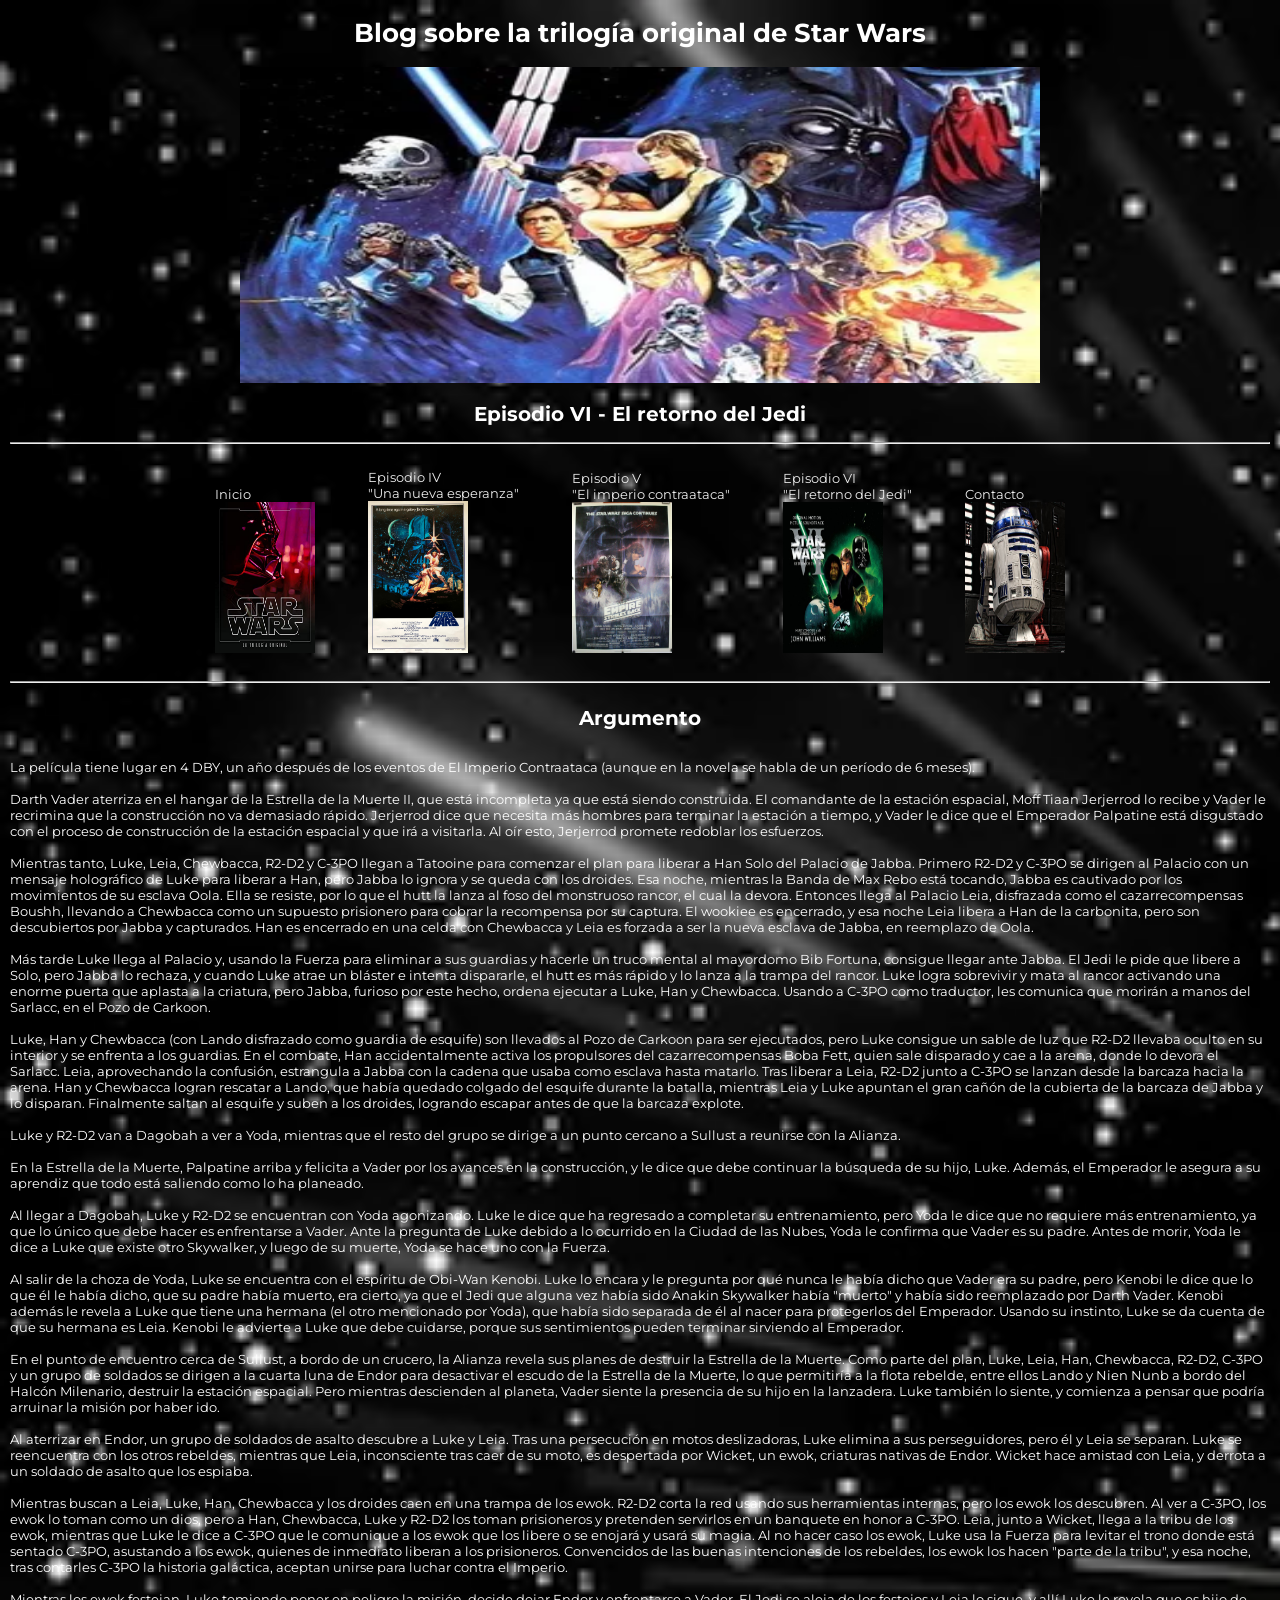
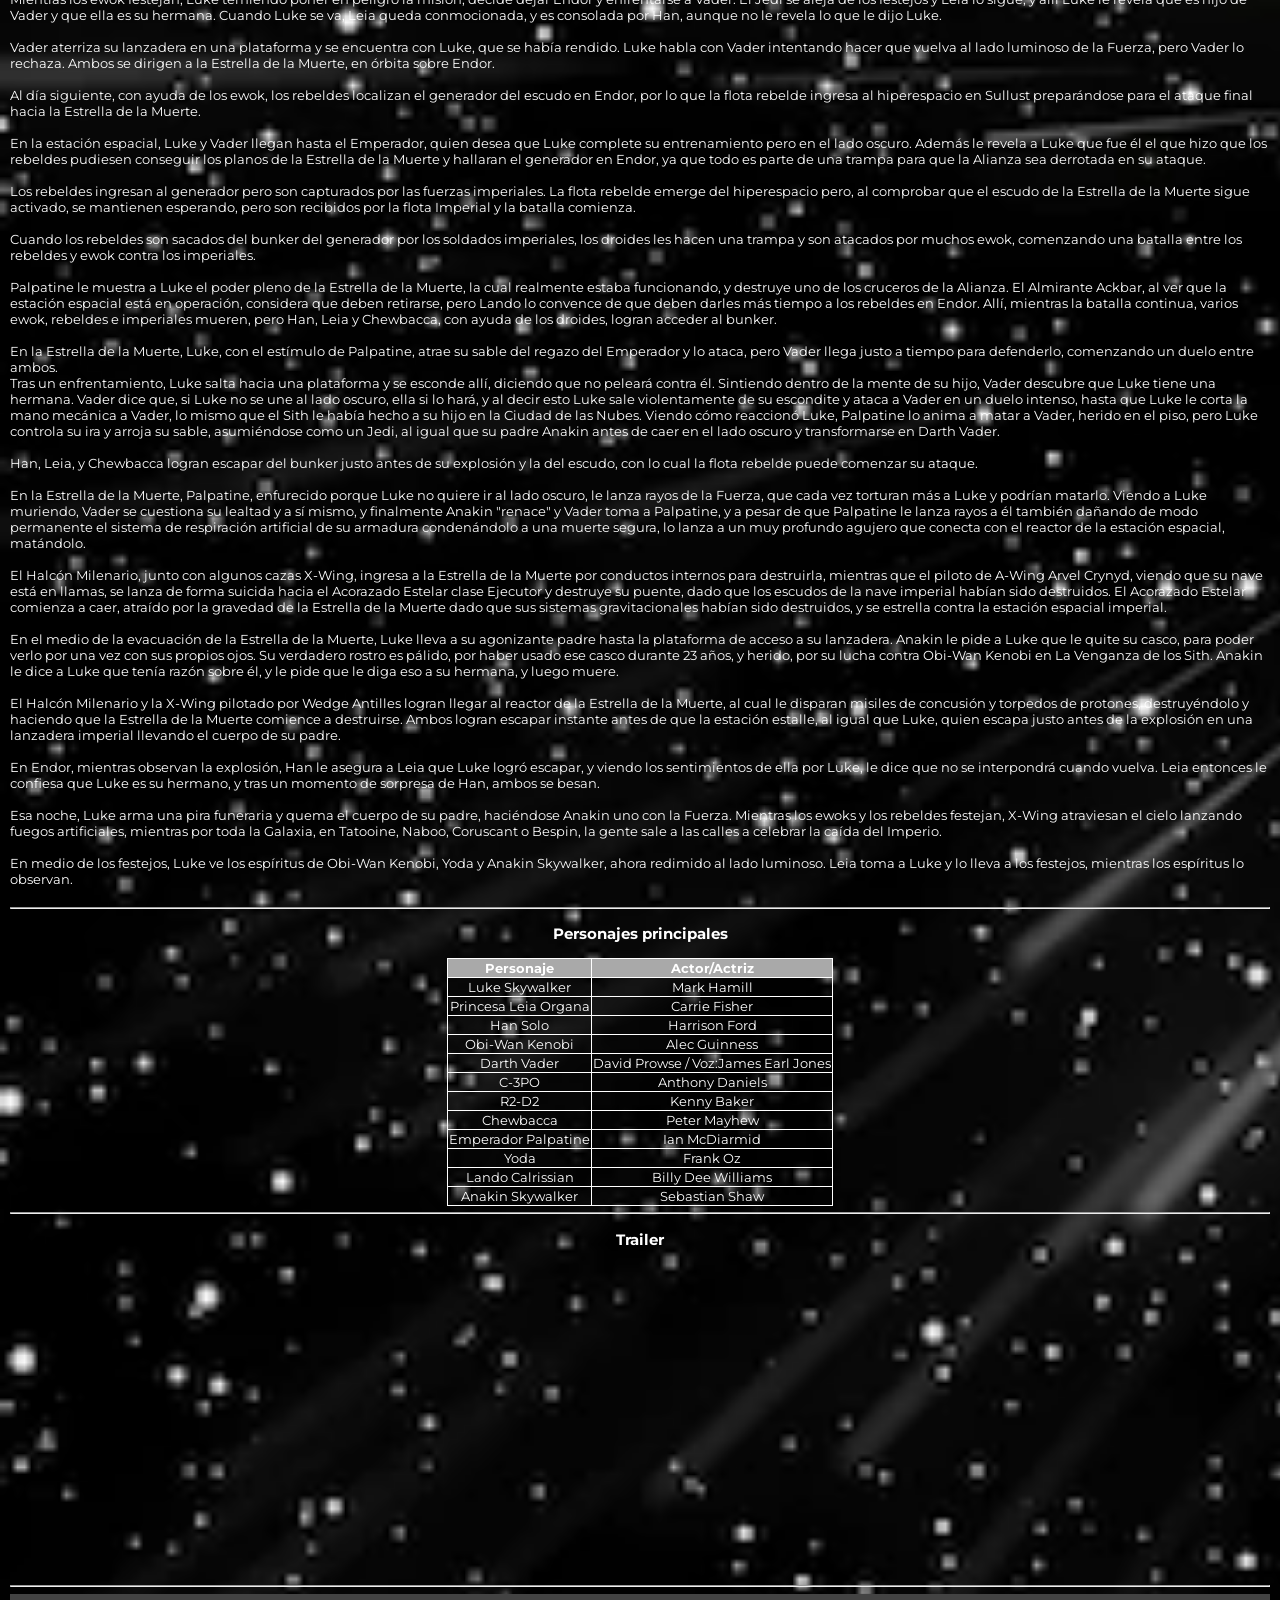
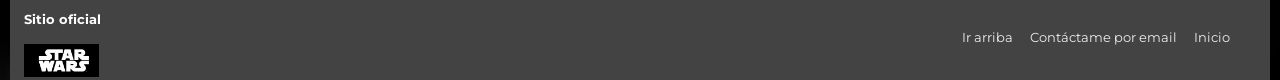
<file: pages/episodio_6.html>
<!DOCTYPE html>
<html lang="en">

<head>
    <meta charset="UTF-8">
    <meta http-equiv="X-UA-Compatible" content="IE=edge">
    <meta name="viewport" content="width=device-width, initial-scale=1.0">
    <title>Episodio 6</title>
    <link rel="shortcut icon" href="../media/logo.jpg" />
    <link rel="preconnect" href="https://fonts.googleapis.com">
    <link rel="preconnect" href="https://fonts.gstatic.com" crossorigin>
    <link href="https://fonts.googleapis.com/css2?family=Anton&family=Montserrat:wght@400;700&display=swap"
        rel="stylesheet">
    <link rel="stylesheet" href="../main.css" />
</head>

<body>
    <header id="titulo3" class="center">
        <h1>Blog sobre la trilogía original de Star Wars</h1>
        <img src="../media/episodio6-inicio.webp" width="800px" height="316px"
            alt="portada del episodio seis de la trilogía original de star wars" />
    </header>
    <div>
        <h2 class="center">Episodio VI - El retorno del Jedi</h2>
    </div>
    <hr>
    <nav id="menu">
        <ul>
            <li> <a href="../index.html">Inicio <br> <img src="../media/home.jpg" width="100px"
                        height="151.219px" /></a></li>
            <li> <a href="./episodio_4.html">Episodio IV<br> "Una nueva esperanza" <br> <img
                        src="../media/episodio4-cover.jpg" width="100px" /></a> </li>
            <li> <a href="./episodio_5.html">Episodio V <br> "El imperio contraataca" <br> <img
                        src="../media/episodio5-cover.jpg" width="100px" /></a> </li>
            <li> <a href="#">Episodio VI <br>"El retorno del Jedi" <br> <img src="../media/episodio6-cover.jpg"
                        width="100px" height="151.219px" /> </a> </li>
            <li> <a href="./contacto.html">Contacto <br> <img src="../media/r_2_d_2.jpg" width="100px"
                        height="151.219px" /></a></li>
        </ul>
    </nav>
    <hr>
    <section>
        <h2>Argumento</h2>
        <p>
            La película tiene lugar en 4 DBY, un año después de los eventos de El Imperio Contraataca (aunque en la
            novela se habla de un período de 6 meses).<br><br>
            Darth Vader aterriza en el hangar de la Estrella de la Muerte II, que está incompleta ya que está siendo
            construida. El comandante de la estación espacial, Moff Tiaan Jerjerrod lo recibe y Vader le recrimina que
            la construcción no va demasiado rápido. Jerjerrod dice que necesita más hombres para terminar la estación a
            tiempo, y Vader le dice que el Emperador Palpatine está disgustado con el proceso de construcción de la
            estación espacial y que irá a visitarla. Al oír esto, Jerjerrod promete redoblar los esfuerzos.<br><br>
            Mientras tanto, Luke, Leia, Chewbacca, R2-D2 y C-3PO llegan a Tatooine para comenzar el plan para liberar a
            Han Solo del Palacio de Jabba. Primero R2-D2 y C-3PO se dirigen al Palacio con un mensaje holográfico de
            Luke para liberar a Han, pero Jabba lo ignora y se queda con los droides. Esa noche, mientras la Banda de
            Max Rebo está tocando, Jabba es cautivado por los movimientos de su esclava Oola. Ella se resiste, por lo
            que el hutt la lanza al foso del monstruoso rancor, el cual la devora. Entonces llega al Palacio Leia,
            disfrazada como el cazarrecompensas Boushh, llevando a Chewbacca como un supuesto prisionero para cobrar la
            recompensa por su captura. El wookiee es encerrado, y esa noche Leia libera a Han de la carbonita, pero son
            descubiertos por Jabba y capturados. Han es encerrado en una celda con Chewbacca y Leia es forzada a ser la
            nueva esclava de Jabba, en reemplazo de Oola.<br><br>
            Más tarde Luke llega al Palacio y, usando la Fuerza para eliminar a sus guardias y hacerle un truco mental
            al mayordomo Bib Fortuna, consigue llegar ante Jabba. El Jedi le pide que libere a Solo, pero Jabba lo
            rechaza, y cuando Luke atrae un bláster e intenta dispararle, el hutt es más rápido y lo lanza a la trampa
            del rancor. Luke logra sobrevivir y mata al rancor activando una enorme puerta que aplasta a la criatura,
            pero Jabba, furioso por este hecho, ordena ejecutar a Luke, Han y Chewbacca. Usando a C-3PO como traductor,
            les comunica que morirán a manos del Sarlacc, en el Pozo de Carkoon.<br><br>
            Luke, Han y Chewbacca (con Lando disfrazado como guardia de esquife) son llevados al Pozo de Carkoon para
            ser ejecutados, pero Luke consigue un sable de luz que R2-D2 llevaba oculto en su interior y se enfrenta a
            los guardias. En el combate, Han accidentalmente activa los propulsores del cazarrecompensas Boba Fett,
            quien sale disparado y cae a la arena, donde lo devora el Sarlacc. Leia, aprovechando la confusión,
            estrangula a Jabba con la cadena que usaba como esclava hasta matarlo. Tras liberar a Leia, R2-D2 junto a
            C-3PO se lanzan desde la barcaza hacia la arena. Han y Chewbacca logran rescatar a Lando, que había quedado
            colgado del esquife durante la batalla, mientras Leia y Luke apuntan el gran cañón de la cubierta de la
            barcaza de Jabba y lo disparan. Finalmente saltan al esquife y suben a los droides, logrando escapar antes
            de que la barcaza explote.<br><br>
            Luke y R2-D2 van a Dagobah a ver a Yoda, mientras que el resto del grupo se dirige a un punto cercano a
            Sullust a reunirse con la Alianza.<br><br>
            En la Estrella de la Muerte, Palpatine arriba y felicita a Vader por los avances en la construcción, y le
            dice que debe continuar la búsqueda de su hijo, Luke. Además, el Emperador le asegura a su aprendiz que todo
            está saliendo como lo ha planeado.<br><br>
            Al llegar a Dagobah, Luke y R2-D2 se encuentran con Yoda agonizando. Luke le dice que ha regresado a
            completar su entrenamiento, pero Yoda le dice que no requiere más entrenamiento, ya que lo único que debe
            hacer es enfrentarse a Vader. Ante la pregunta de Luke debido a lo ocurrido en la Ciudad de las Nubes, Yoda
            le confirma que Vader es su padre. Antes de morir, Yoda le dice a Luke que existe otro Skywalker, y luego de
            su muerte, Yoda se hace uno con la Fuerza.<br><br>
            Al salir de la choza de Yoda, Luke se encuentra con el espíritu de Obi-Wan Kenobi. Luke lo encara y le
            pregunta por qué nunca le había dicho que Vader era su padre, pero Kenobi le dice que lo que él le había
            dicho, que su padre había muerto, era cierto, ya que el Jedi que alguna vez había sido Anakin Skywalker
            había "muerto" y había sido reemplazado por Darth Vader. Kenobi además le revela a Luke que tiene una
            hermana (el otro mencionado por Yoda), que había sido separada de él al nacer para protegerlos del
            Emperador. Usando su instinto, Luke se da cuenta de que su hermana es Leia. Kenobi le advierte a Luke que
            debe cuidarse, porque sus sentimientos pueden terminar sirviendo al Emperador.<br><br>
            En el punto de encuentro cerca de Sullust, a bordo de un crucero, la Alianza revela sus planes de destruir
            la Estrella de la Muerte. Como parte del plan, Luke, Leia, Han, Chewbacca, R2-D2, C-3PO y un grupo de
            soldados se dirigen a la cuarta luna de Endor para desactivar el escudo de la Estrella de la Muerte, lo que
            permitiría a la flota rebelde, entre ellos Lando y Nien Nunb a bordo del Halcón Milenario, destruir la
            estación espacial. Pero mientras descienden al planeta, Vader siente la presencia de su hijo en la
            lanzadera. Luke también lo siente, y comienza a pensar que podría arruinar la misión por haber ido.<br><br>
            Al aterrizar en Endor, un grupo de soldados de asalto descubre a Luke y Leia. Tras una persecución en motos
            deslizadoras, Luke elimina a sus perseguidores, pero él y Leia se separan. Luke se reencuentra con los otros
            rebeldes, mientras que Leia, inconsciente tras caer de su moto, es despertada por Wicket, un ewok, criaturas
            nativas de Endor. Wicket hace amistad con Leia, y derrota a un soldado de asalto que los espiaba.<br><br>
            Mientras buscan a Leia, Luke, Han, Chewbacca y los droides caen en una trampa de los ewok. R2-D2 corta la
            red usando sus herramientas internas, pero los ewok los descubren. Al ver a C-3PO, los ewok lo toman como un
            dios, pero a Han, Chewbacca, Luke y R2-D2 los toman prisioneros y pretenden servirlos en un banquete en
            honor a C-3PO. Leia, junto a Wicket, llega a la tribu de los ewok, mientras que Luke le dice a C-3PO que le
            comunique a los ewok que los libere o se enojará y usará su magia. Al no hacer caso los ewok, Luke usa la
            Fuerza para levitar el trono donde está sentado C-3PO, asustando a los ewok, quienes de inmediato liberan a
            los prisioneros. Convencidos de las buenas intenciones de los rebeldes, los ewok los hacen "parte de la
            tribu", y esa noche, tras contarles C-3PO la historia galáctica, aceptan unirse para luchar contra el
            Imperio.<br><br>
            Mientras los ewok festejan, Luke temiendo poner en peligro la misión, decide dejar Endor y enfrentarse a
            Vader. El Jedi se aleja de los festejos y Leia lo sigue, y allí Luke le revela que es hijo de Vader y que
            ella es su hermana. Cuando Luke se va, Leia queda conmocionada, y es consolada por Han, aunque no le revela
            lo que le dijo Luke.<br><br>
            Vader aterriza su lanzadera en una plataforma y se encuentra con Luke, que se había rendido. Luke habla con
            Vader intentando hacer que vuelva al lado luminoso de la Fuerza, pero Vader lo rechaza. Ambos se dirigen a
            la Estrella de la Muerte, en órbita sobre Endor.<br><br>
            Al día siguiente, con ayuda de los ewok, los rebeldes localizan el generador del escudo en Endor, por lo que
            la flota rebelde ingresa al hiperespacio en Sullust preparándose para el ataque final hacia la Estrella de
            la Muerte.<br><br>
            En la estación espacial, Luke y Vader llegan hasta el Emperador, quien desea que Luke complete su
            entrenamiento pero en el lado oscuro. Además le revela a Luke que fue él el que hizo que los rebeldes
            pudiesen conseguir los planos de la Estrella de la Muerte y hallaran el generador en Endor, ya que todo es
            parte de una trampa para que la Alianza sea derrotada en su ataque.<br><br>
            Los rebeldes ingresan al generador pero son capturados por las fuerzas imperiales. La flota rebelde emerge
            del hiperespacio pero, al comprobar que el escudo de la Estrella de la Muerte sigue activado, se mantienen
            esperando, pero son recibidos por la flota Imperial y la batalla comienza.<br><br>
            Cuando los rebeldes son sacados del bunker del generador por los soldados imperiales, los droides les hacen
            una trampa y son atacados por muchos ewok, comenzando una batalla entre los rebeldes y ewok contra los
            imperiales.<br><br>
            Palpatine le muestra a Luke el poder pleno de la Estrella de la Muerte, la cual realmente estaba
            funcionando, y destruye uno de los cruceros de la Alianza. El Almirante Ackbar, al ver que la estación
            espacial está en operación, considera que deben retirarse, pero Lando lo convence de que deben darles más
            tiempo a los rebeldes en Endor. Allí, mientras la batalla continua, varios ewok, rebeldes e imperiales
            mueren, pero Han, Leia y Chewbacca, con ayuda de los droides, logran acceder al bunker.<br><br>
            En la Estrella de la Muerte, Luke, con el estímulo de Palpatine, atrae su sable del regazo del Emperador y
            lo ataca, pero Vader llega justo a tiempo para defenderlo, comenzando un duelo entre ambos.<br>
            Tras un enfrentamiento, Luke salta hacia una plataforma y se esconde allí, diciendo que no peleará contra
            él. Sintiendo dentro de la mente de su hijo, Vader descubre que Luke tiene una hermana. Vader dice que, si
            Luke no se une al lado oscuro, ella si lo hará, y al decir esto Luke sale violentamente de su escondite y
            ataca a Vader en un duelo intenso, hasta que Luke le corta la mano mecánica a Vader, lo mismo que el Sith le
            había hecho a su hijo en la Ciudad de las Nubes. Viendo cómo reaccionó Luke, Palpatine lo anima a matar a
            Vader, herido en el piso, pero Luke controla su ira y arroja su sable, asumiéndose como un Jedi, al igual
            que su padre Anakin antes de caer en el lado oscuro y transformarse en Darth Vader.<br><br>
            Han, Leia, y Chewbacca logran escapar del bunker justo antes de su explosión y la del escudo, con lo cual la
            flota rebelde puede comenzar su ataque.<br><br>
            En la Estrella de la Muerte, Palpatine, enfurecido porque Luke no quiere ir al lado oscuro, le lanza rayos
            de la Fuerza, que cada vez torturan más a Luke y podrían matarlo. Viendo a Luke muriendo, Vader se cuestiona
            su lealtad y a sí mismo, y finalmente Anakin "renace" y Vader toma a Palpatine, y a pesar de que Palpatine
            le lanza rayos a él también dañando de modo permanente el sistema de respiración artificial de su armadura
            condenándolo a una muerte segura, lo lanza a un muy profundo agujero que conecta con el reactor de la
            estación espacial, matándolo.<br><br>
            El Halcón Milenario, junto con algunos cazas X-Wing, ingresa a la Estrella de la Muerte por conductos
            internos para destruirla, mientras que el piloto de A-Wing Arvel Crynyd, viendo que su nave está en llamas,
            se lanza de forma suicida hacia el Acorazado Estelar clase Ejecutor y destruye su puente, dado que los
            escudos de la nave imperial habían sido destruidos. El Acorazado Estelar comienza a caer, atraído por la
            gravedad de la Estrella de la Muerte dado que sus sistemas gravitacionales habían sido destruidos, y se
            estrella contra la estación espacial imperial.<br><br>
            En el medio de la evacuación de la Estrella de la Muerte, Luke lleva a su agonizante padre hasta la
            plataforma de acceso a su lanzadera. Anakin le pide a Luke que le quite su casco, para poder verlo por una
            vez con sus propios ojos. Su verdadero rostro es pálido, por haber usado ese casco durante 23 años, y
            herido, por su lucha contra Obi-Wan Kenobi en La Venganza de los Sith. Anakin le dice a Luke que tenía razón
            sobre él, y le pide que le diga eso a su hermana, y luego muere.<br><br>
            El Halcón Milenario y la X-Wing pilotado por Wedge Antilles logran llegar al reactor de la Estrella de la
            Muerte, al cual le disparan misiles de concusión y torpedos de protones, destruyéndolo y haciendo que la
            Estrella de la Muerte comience a destruirse. Ambos logran escapar instante antes de que la estación estalle,
            al igual que Luke, quien escapa justo antes de la explosión en una lanzadera imperial llevando el cuerpo de
            su padre.<br><br>
            En Endor, mientras observan la explosión, Han le asegura a Leia que Luke logró escapar, y viendo los
            sentimientos de ella por Luke, le dice que no se interpondrá cuando vuelva. Leia entonces le confiesa que
            Luke es su hermano, y tras un momento de sorpresa de Han, ambos se besan.<br><br>
            Esa noche, Luke arma una pira funeraria y quema el cuerpo de su padre, haciéndose Anakin uno con la Fuerza.
            Mientras los ewoks y los rebeldes festejan, X-Wing atraviesan el cielo lanzando fuegos artificiales,
            mientras por toda la Galaxia, en Tatooine, Naboo, Coruscant o Bespin, la gente sale a las calles a celebrar
            la caída del Imperio.<br><br>
            En medio de los festejos, Luke ve los espíritus de Obi-Wan Kenobi, Yoda y Anakin Skywalker, ahora redimido
            al lado luminoso. Leia toma a Luke y lo lleva a los festejos, mientras los espíritus lo observan.
        </p>


    </section>
    <hr>
    <h3>Personajes principales</h3>

    <table>
        <thead>
            <th>Personaje</th>
            <th>Actor/Actriz</th>
        </thead>
        <tbody>
            <tr>
                <td>Luke Skywalker</td>
                <td>Mark Hamill</td>
            </tr>
            <tr>
                <td>Princesa Leia Organa </td>
                <td>Carrie Fisher</td>
            </tr>
            <tr>
                <td>Han Solo </td>
                <td>Harrison Ford</td>
            </tr>
            <tr>
                <td>Obi-Wan Kenobi</td>
                <td>Alec Guinness</td>
            </tr>
            <tr>
                <td>Darth Vader </td>
                <td>David Prowse / Voz:James Earl Jones</td>
            </tr>
            <tr>
                <td>C-3PO </td>
                <td>Anthony Daniels</td>
            </tr>
            <tr>
                <td>R2-D2 </td>
                <td>Kenny Baker</td>
            </tr>
            <tr>
                <td>Chewbacca </td>
                <td>Peter Mayhew</td>
            </tr>
            <tr>
                <td>Emperador Palpatine </td>
                <td>Ian McDiarmid</td>
            </tr>
            <tr>
                <td>Yoda</td>
                <td>Frank Oz</td>
            </tr>
            <tr>
                <td>Lando Calrissian</td>
                <td>Billy Dee Williams</td>
            </tr>
            <tr>
                <td>Anakin Skywalker</td>
                <td>Sebastian Shaw</td>
            </tr>
        </tbody>
    </table>
    <hr>
    <h3>Trailer</h3>
    <iframe class="iframe" width="560" height="315" src="https://www.youtube.com/embed/tklajZ6A1O8"
        title="YouTube video player" frameborder="0"
        allow="accelerometer; autoplay; clipboard-write; encrypted-media; gyroscope; picture-in-picture; web-share"
        allowfullscreen></iframe>
    <hr>
    <footer class="grid-container">
        <div>
            <h4>Sitio oficial</h4>
            <a target="_blank" href="https://www.starwars.com/"><img src="../media/logo.jpg" / width="75px"></a>
        </div>

        <nav>
            <a href="#titulo3">Ir arriba</a>
            <a href="mailto:iastapenco@gmail.com">Contáctame por email</a>
            <a href="../index.html">Inicio</a>
        </nav>

    </footer>
</body>

</html>
</file>
<file: main.css>
body {
    font-family: 'Montserrat', sans-serif;
    background-color: #ddd;
    background: url(./media/fondo-hiperespacial-3d-efecto-tunel-urdimbre_1048-12526.webp);
    background-repeat: no-repeat;
    background-size: cover;
    font-size: small;
    color: #fff;
    margin: 0 10px;
}

table,
td,
th {
    border: 1px solid black;
}

table,
tr,
td {
    text-align: center;
}

table {
    border-color: whitesmoke;
    border-collapse: collapse;
}

th,
td {
    border: solid 1.5px #fff;
}


.display-6 {
    font-size: 1.5rem;
}

form {
    background: url(./media/c3po.webp) no-repeat;
    background-size: contain;
}

label {
    color: #fff;
}

.underline {
    text-decoration: underline;
}

.subtitulo {
    text-align: center;
}

ul {
    list-style-type: none;
    margin: 0;
    padding: 0;
}

#menu ul li {
    display: inline-block;
}

.center {
    text-align: center;
}

#menu ul li a {
    display: block;
    text-decoration: none;
    text-align: justify;
    padding: 0;
}

th {
    background-color: darkgrey;
}

tr:hover {
    background-color: #e8e337;
    transition: .4s;
}

a {
    cursor: pointer;
}

a:link {
    color: #eee;
}

a:visited {
    color: #eee;
}

a:hover {
    color: #e8e337;
    transition: .4s;
}

p {
    color: #fff;
}

button:hover {
    color: #451a2b;
}

.button {
    cursor: pointer;
    border-bottom: #222 outset;
}

footer {
    background-color: #434343;
    border-radius: 1px solid #434343;
    color: #fff;
}

footer nav a {
    color: #fff;
    text-decoration: none;
    padding-left: 14px;
    display: inline-block;
    height: 1rem;
}

footer div h4,
a {
    padding-left: 14px;
}

.grid-container {
    display: grid;
    grid-template-columns: 25% 75%;
    align-items: center;
}

footer nav {
    position: absolute;
    right: 50px;
}

.flex-container1 {
    display: flex;
    flex-direction: row;
    justify-content: space-between;
    align-items: center;
    margin: 0 15px;
}

.flex-container2 {
    display: flex;
    flex-direction: column;
    flex-wrap: wrap;
}

#menu {
    display: flex;
    flex-direction: row;
    justify-content: space-evenly;
    margin: 10px 15px;
}

section {
    display: flex;
    flex-direction: column;
    justify-content: center;
    align-items: center;
}

h3 {
    text-align: center;
}

table {
    margin: 0 auto;
}

.iframe {
    display: block;
    margin: 0 auto;
}

div>form {
    position: relative;
    left: 33.33%;
}

#titulo,
#titulo4 {
    display: flex;
    flex-direction: column;
    align-items: center;
}

header {
    font-family: 'Montserrat', sans-serif;
    font-size: small;
}

.yoda {
    width: 500px;
    height: 320px;
}

.grid-container div h4 {
    font-size: 13px;
}

@media screen and (min-width:768px) {
    .navbar {
        display: none;
    }
}

@media screen and (max-width:767px) {
    #menu {
        display: none;
    }

    .yoda {
        width: 320px;
        height: auto;
    }

    #titulo,
    #titulo4 {
        margin-top: 56px;
        margin-bottom: 10px;
    }

    .navbar {
        background-color: #686868;

    }

    hr {
        display: none;
    }

    .display-5 {
        font-size: 1.5rem;
    }

    .display-6 {
        font-size: 1rem;
    }

    .grid-container {
        display: grid;
        grid-template-columns: 35% 65%;
        align-items: center;
        margin-top: 10px;
    }
}

@media screen and (min-width:1251px) {
    #menu ul li a {
        padding: 15px 60px;
    }
}

@media screen and (min-width:900px) {
    #menu ul li a {
        padding: 15px 25px;
    }

    .iframe {
        width: 560px;
        height: 315px;
    }
}

@media screen and (max-width:900px) {
    .portada {
        max-width: 75vw;
    }

    .flex-container1 {
        display: flex;
        flex-direction: column;
        justify-content: space-between;
        align-items: center;
    }

    .iframe {
        width: 478px;
        height: 268px;
    }    
}

@media screen and (max-width:375px) {
    .portada {
        max-height: 40%;
    }

    .destacado {
        font-size: 0.75rem;
    }

    .iframe {
        width: 233px;
        height: 131px;
    }
}

@media screen and (min-width:768px) and (max-width:900px) {
    #menu {
        display: block;
    }

    #menu>ul {
        display: grid;
        grid-template-columns: repeat(5, 1fr);
        grid-template-rows: repeat(2, 1fr);
        justify-content: space-between;
        align-items: center;
    }

    .item1 {
        grid-column: 1/2;
        grid-row: 1/2;
    }

    .item2 {
        grid-column: 3/4;
        grid-row: 1/2;
    }

    .item3 {
        grid-column: 5/6;
        grid-row: 1/2;
    }

    .item4 {
        grid-column: 2/3;
        grid-row: 2/3;
    }

    .item5 {
        grid-column: 4/5;
        grid-row: 2/3;
    }
}

@media screen and (max-width:425px) {
    footer nav {
        position: absolute;
        right: 15px;
    }

    footer nav a {
        font-size: 10px;
    }

    .grid-container div h4 {
        font-size: 10px;
        padding-left: 25px;
    }

    footer nav a {
        padding-left: 10px;
    }

    .iframe {
        width: 264px;
        height: 148px;
    }
}
</file>
